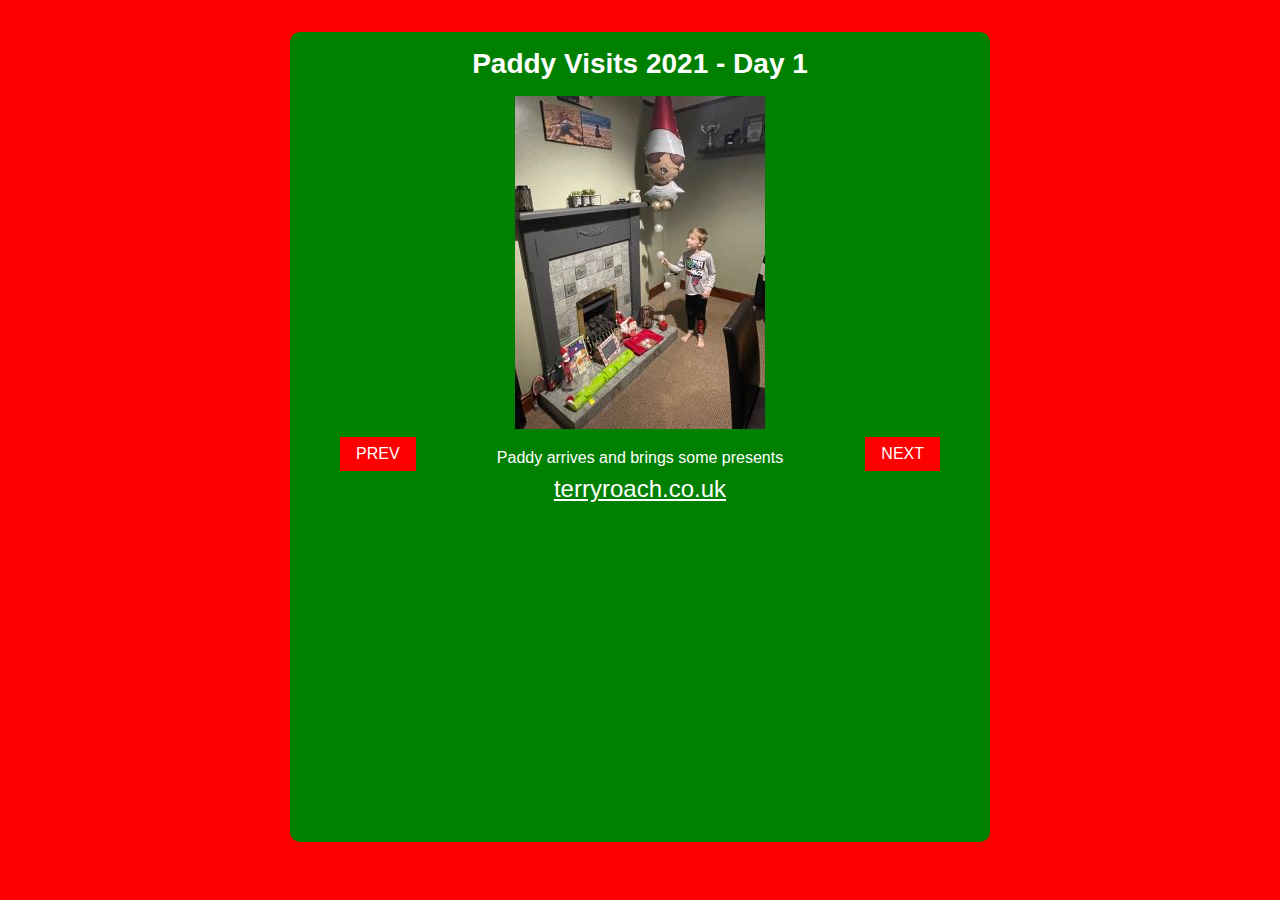
<file: index.html>
<!DOCTYPE html>
<html lang="en">
  <head>
    <meta charset="UTF-8" />
    <meta http-equiv="X-UA-Compatible" content="IE=edge" />
    <meta name="viewport" content="width=device-width, initial-scale=1.0" />
    <title>Paddy Visits 2021</title>
    <link rel="stylesheet" href="styles.css" />
  </head>
  <body>
    <div class="outer">
      <div class="container">
        <header>
          <h1 class="heading">
            Paddy Visits 2021 - Day <span id="day"></span>
          </h1>
        </header>
        <main>
          <div class="image-container">
            <figure>
              <img
                class="image"
                src="./images/day1_250.jpg"
                alt="Paddy arrives and brings some presents"
              />
              <figcaption class="description">
                Paddy arrives and brings some presents
              </figcaption>
            </figure>
          </div>
          <div class="nav-buttons">
            <button class="btn prev-btn">PREV</button>
            <button class="btn next-btn">NEXT</button>
          </div>
        </main>
        <footer>
          <a
            href="http://www.terryroach.co.uk"
            target="_blank"
            class="website-link"
            >terryroach.co.uk</a
          >
        </footer>
      </div>
    </div>
    <script src="index.js"></script>
  </body>
</html>
</file>
<file: styles.css>
* {
  box-sizing: border-box;
  margin: 0;
  padding: 0;
}

html,
body {
  height: 100%;
}

body {
  font-family: "Lato", sans-serif;
  text-align: center;
}

.outer {
  background-color: red;
  height: 100vh;
  padding: 2rem;
}

.container {
  background-color: green;
  width: 90%;
  max-width: 700px;
  margin: 0 auto;
  padding: 1rem;
  border-radius: 10px;
  height: 90vh;
  position: relative;
}

.heading {
  color: white;
  font-size: 2.5rem;
}
.heading {
  color: white;
  font-size: 1.1rem;
}
@media (min-width: 500px) {
  .heading {
    font-size: 1.25rem;
  }
}
@media (min-width: 650px) {
  .heading {
    font-size: 1.75rem;
  }
}

.image-container {
  margin-top: 1rem;
}

.image {
  width: 200px;
}

@media (min-width: 650px) {
  .image {
    width: 250px;
  }
}

.description {
  margin-top: 0.5rem;
  color: white;
  font-size: 1.25rem;
}
.description {
  margin-top: 1rem;
  color: white;
  font-size: 1rem;
}

.nav-buttons {
  margin-top: 1rem;
}

.btn {
  padding: 1rem 2rem;
  color: white;
  background-color: red;
  font-size: 1.25rem;
  border: none;
  cursor: pointer;
}
.btn {
  padding: 0.5rem 1rem;
  color: white;
  background-color: red;
  font-size: 1rem;
  border: none;
  cursor: pointer;
}
.btn:hover,
.btn:focus {
  color: red;
  background-color: white;
}

.next-btn {
  margin-left: 1rem;
}
@media (min-width: 650px) {
  .next-btn,
  .prev-btn {
    position: absolute;
  }
}
@media (min-width: 650px) {
  .prev-btn {
    top: 50%;
    left: 50px;
  }
}
@media (min-width: 650px) {
  .next-btn {
    top: 50%;
    right: 50px;
  }
}

.website-link {
  display: inline-block;
  margin-top: 1.5rem;
  color: white;
  font-size: 1.5rem;
}
.website-link {
  display: inline-block;
  margin-top: 1rem;
  color: white;
  font-size: 1.5rem;
}
@media (min-width: 650px) {
  .website-link {
    margin-top: -0.5rem;
  }
}
</file>
